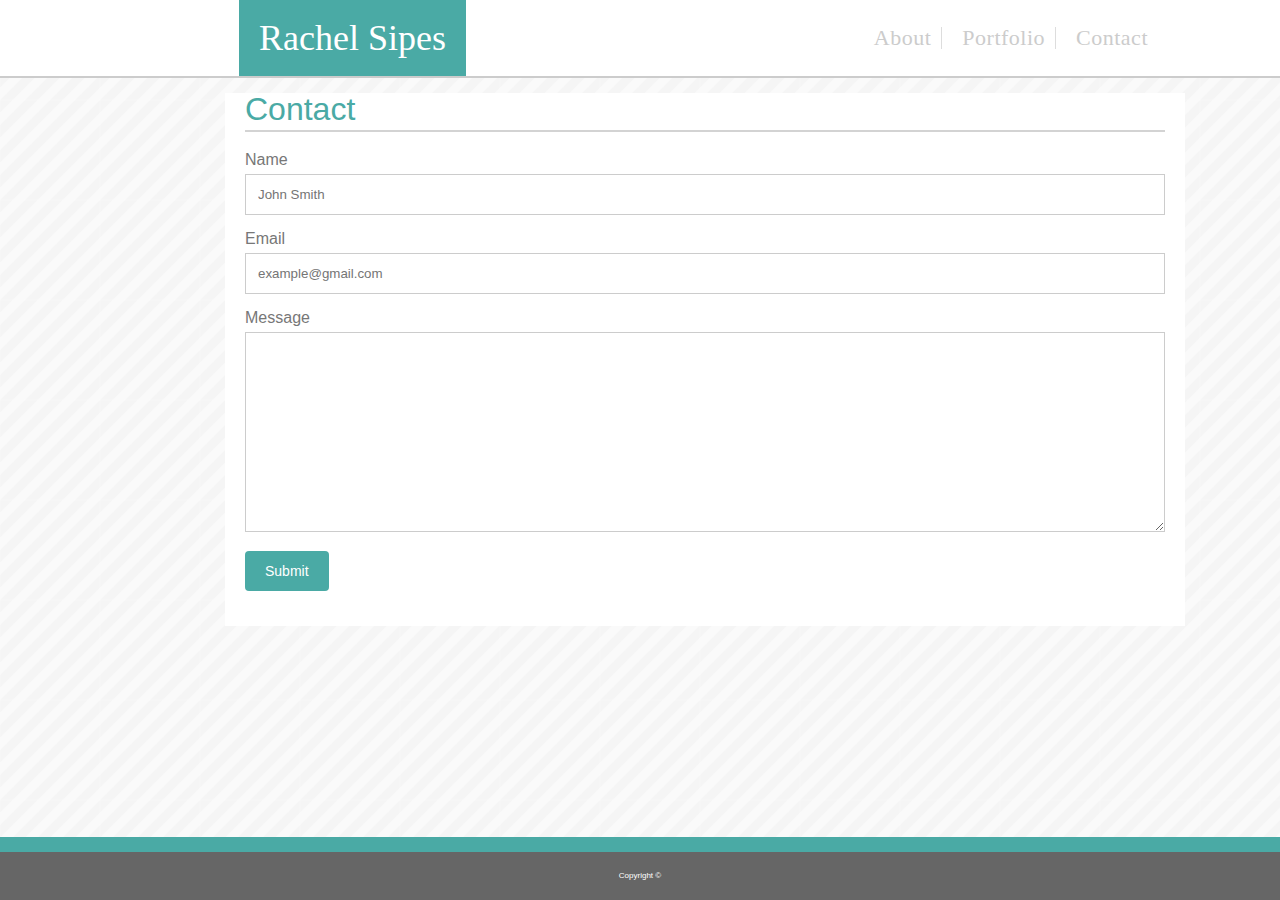
<file: contact.html>
<!DOCTYPE html>
<!--[if lt IE 7]>      <html class="no-js lt-ie9 lt-ie8 lt-ie7"> <![endif]-->
<!--[if IE 7]>         <html class="no-js lt-ie9 lt-ie8"> <![endif]-->
<!--[if IE 8]>         <html class="no-js lt-ie9"> <![endif]-->
<!--[if gt IE 8]><!--> <html class="no-js"> <!--<![endif]-->
<head>
    <meta charset="utf-8">
    <meta http-equiv="X-UA-Compatible" content="IE=edge">
    <title>Contact</title>
    <meta name="description" content="">
    <meta name="viewport" content="width=device-width, initial-scale=1">
    <link rel="stylesheet" href="assets/css/reset.css">
    <link rel="stylesheet" href="assets/css/style.css">
  
</head>
    <body>
        <div class="sticky-footer">
        <header>
            <h1 class="logo">Rachel Sipes</h1>
        <!--Navigation Menu-->
            <nav class="nav">
                <ul>
                    <li><a href="index.html">About</a></li><!--
                    --><li><a href="portfolio.html">Portfolio</a></li><!--
                    --><li><a href="contact.html">Contact</a></li>
                </ul>
            </nav>
        </header>

        <section class="body">
            <!--About Me-->
            <div class="box clearfix">
                <h2 id="about">Contact</h2>
                <div class="container">
                    <form tareget="_blank" action="index.html" method="POST">
                        <label for="name">Name</label>
                        <input type="text" id="name" placeholder="John Smith">

                        <label for="email">Email</label>
                        <input type="text" id="email" placeholder="example@gmail.com">

                        <label for="message">Message</label>
                        <textarea type="text" id="message" style="height:200px">
                        </textarea>

                        <input type="submit" value="Submit">
                    </form>
                </div>
            </div>
        </section>
    </div>
        <!--Footer-->
        <footer class="footer">
            Copyright &copy;
        </footer>
    </body>
</html>
</file>
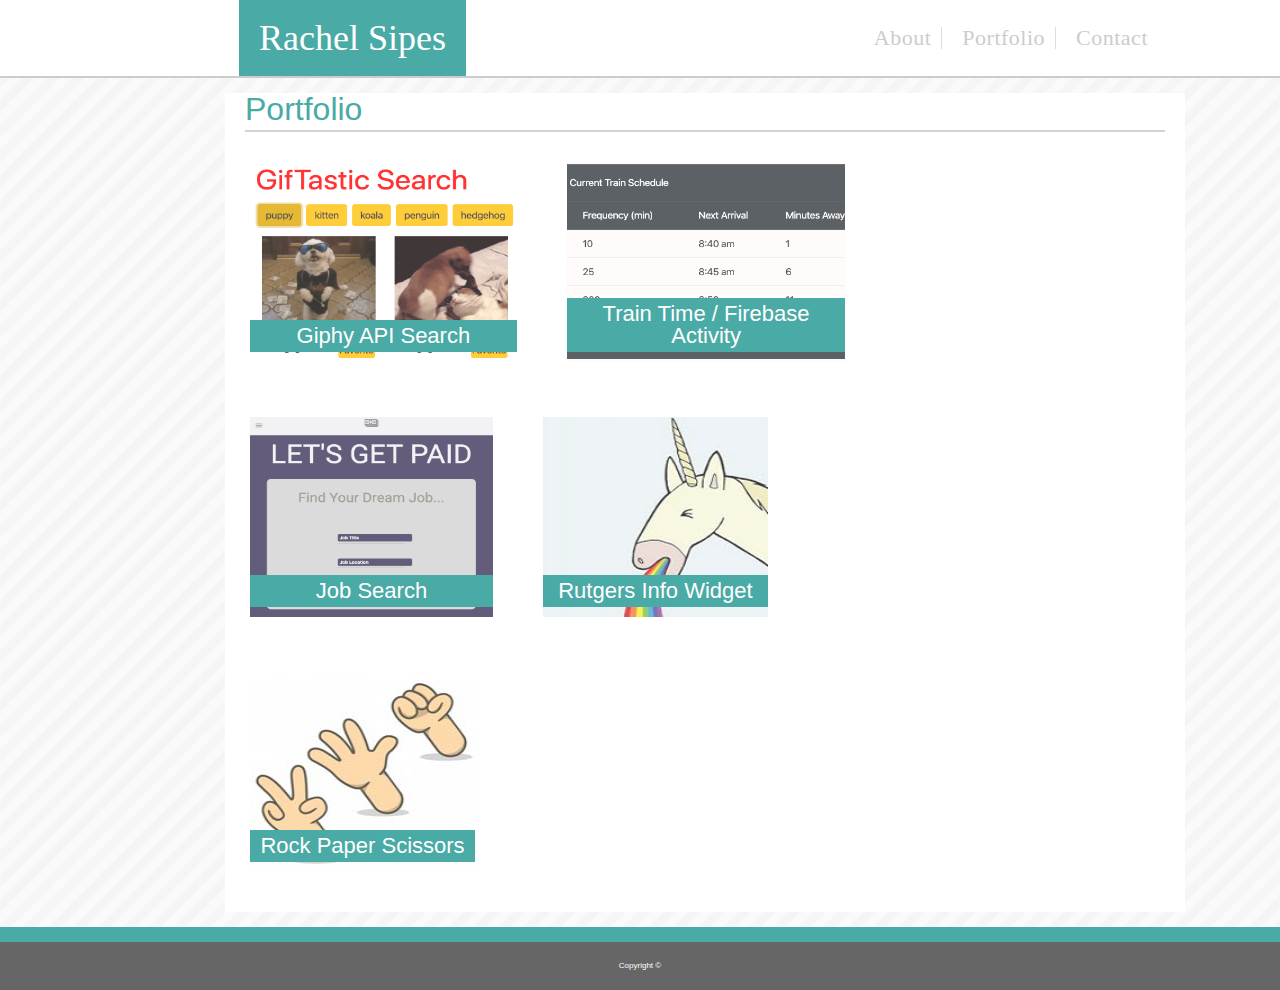
<file: portfolio.html>
<!DOCTYPE html>
<!--[if lt IE 7]>      <html class="no-js lt-ie9 lt-ie8 lt-ie7"> <![endif]-->
<!--[if IE 7]>         <html class="no-js lt-ie9 lt-ie8"> <![endif]-->
<!--[if IE 8]>         <html class="no-js lt-ie9"> <![endif]-->
<!--[if gt IE 8]><!--> <html class="no-js"> <!--<![endif]-->
    <head>
        <meta charset="utf-8">
        <meta http-equiv="X-UA-Compatible" content="IE=edge">
        <title>Rachel Sipes</title>
        <meta name="description" content="">
        <meta name="viewport" content="width=device-width, initial-scale=1">
        <link rel="stylesheet" href="assets/css/reset.css">
        <link rel="stylesheet" href="assets/css/style.css">
      
    </head>
    <body>
        <div class="sticky-footer">
        <!--[if lt IE 7]>
            <p class="browsehappy">You are using an <strong>outdated</strong> browser. Please <a href="#">upgrade your browser</a> to improve your experience.</p>
        <![endif]-->
        <header>
            <h1 class="logo">Rachel Sipes</h1>
        <!--Navigation Menu-->
            <nav class="nav">
                <ul>
                    <li><a href="index.html">About</a></li><!--
                    --><li><a href="portfolio.html">Portfolio</a></li><!--
                    --><li><a href="contact.html">Contact</a></li>
                </ul>
            </nav>
        </header>
        <section class="body">
            <div class="box clearfix">
                <h2 id="about">Portfolio</h2>
                <div class="work grow">
                    <a href="https://sharkrachel.github.io/gif-tastic/" target="_blank"><img src="assets/images/gif-assignment.png" class="port-image" alt="Gif Website">
                    <h3>Giphy API Search</h3></a>
                </div>
                <div class="work grow">
                    <a href="https://sharkrachel.github.io/train-schedule/" target="_blank">
                    <img src="assets/images/train-time.png" class="port-image" alt="Train Time / Firebase Activity">
                    <h3>Train Time / Firebase Activity</h3></a>
                </div>
                <div class="work grow">
                    <a href="https://zuk881.github.io/blue_barracudas/">
                    <img src="assets/images/job-search.png" class="port-image" alt="Job Search">
                    <h3>Job Search</h3></a>
                </div>
                <div class="work grow">
                    <img src="assets/images/widget.png" class="port-image" alt="Unicorn throwing up a rainbow">
                    <h3>Rutgers Info Widget</h3>
                </div>
                <div class="work grow">
                    <img src="assets/images/rockpaperscissors.jpg" class="port-image" alt="Hands signing rock, paper, scissors">
                    <h3>Rock Paper Scissors</h3>
                </div>
            </div>
        </section>
    </div>
        <!--Footer-->
        <footer class="footer">
            Copyright &copy;
        </footer>
    </body>
</html>
</file>
<file: assets/css/style.css>
.clearfix:after {
    visibility: hidden;
    display: block;
    font-size: 0;
    content: " ";
    clear: both;
    height: 0;
  }
  .clearfix { display: inline-block; }
  /* start commented backslash hack \*/
  * html .clearfix { height: 1%; }
  .clearfix { display: block; }
  /* close commented backslash hack */

/*
--------------
CUSTOM STYLES
--------------
*/

body {
    font-family: Arial, Helvetica, sans-serif;
    color: #777777;
}

header {
    background: #ffffff;
    color: #cccccc;
    padding: 27px;
    border-bottom: 2px solid #cccccc;
    font-family: Georgia, 'Times New Roman', Times, serif;
}

.logo {
    background-color: #4aaaa5;
    color: white;
    padding: 20px;
    position: absolute;
    top: 0px;
    left: 239px;
    font-size: 36px;
    font-weight: 600px;
    
}

.nav {
    text-align: right;
    color: #cccccc;
    font-size: 12px;
    font-weight: 400px;
    letter-spacing: .5px;
    margin-right: 85px;


}
  
  .nav li {
    display: inline-block;
    margin: 0 10px;
    vertical-align: top;
    border-right: .5px solid #ddd;
    padding: 0px 10px 0px 0px;
  }
  
  nav ul li:last-of-type {
    border: none;
    padding-right: none;
  }

  .nav li last-child {
    margin-right: 0px;
  }

/*
--------------
LINKS
--------------
*/

a:hover {
    color: #4aaaa5;
}

a {
    color: #cccccc;
    text-decoration: none;
    font-size: 22px;
    font-weight: 600px;
}

/*
-------------
ABOUT ME
-------------
*/

html, body {
    height: 100%;
    margin: 0;
    padding: 0;
}

body {
  background: url("../images/stripes-light.png");
  background-repeat: repeat;
}

.box {
    width: 960px;
    background: white;
    margin: 15px 225px;
    padding-bottom: 15px;
}

#about {
    color: #4aaaa5;
    font-size: 32px;
    font-weight: 800px;
    padding: 0px 0px 5px 0px;
    margin: 0px 20px 0px 20px;
    border-bottom: 2px solid lightgray;
 
}

.photo {
    height: auto;
    width: 132px;
    float: left;
    margin: 20px;
}

.bio {
  margin-top: 20px;
  font-size: 14px;
}

.footer {
    background: #666666;
    left: 0;
    bottom: 0;
    width: 100%;
    text-align: center;
    font-size: 8px;
    padding: 20px;
    color: white;
    border-top: 15px solid #4aaaa5;

}


/* 
-------------
CONTACT PAGE
-------------
*/

input[type=text], select, textarea {
    width: 100%; 
    padding: 12px; 
    border: 1px solid #ccc; 
    box-sizing: border-box; 
    margin-top: 6px; 
    margin-bottom: 16px; 
    margin-right: 5px;
    resize: vertical 
  }
  
  input[type=submit] {
    background-color: #4aaaa5;
    color: white;
    padding: 12px 20px;
    border: none;
    border-radius: 4px;
    cursor: pointer;
    font-size: 14px;
  }
  
  input[type=submit]:hover {
    background-color: #ccc;
  }
  
  .container {
    border-radius: 5px;
    background-color: white;
    padding: 20px;
  }

/* 
-------------
PORTFOLIO
-------------
*/

.port-image {
    width: auto;
    height: 200px;
    margin-top: 10px;
    float: left;
    margin-right: 25px;
}

.work {
    position: relative;
    float: left;
    margin: 20px 25px 25px;
}

.work:nth-child(2n+2) {
    clear: both;
}

.work img {
    min-width: 100%;
    border: 0 none;
    opacity: .8;
}

h3 {
    background-color: #4aaaa5;
    color: white;
    padding: 5px;
    position: absolute;
    bottom: 10px;
    font-size: 22px;
    font-weight: 600px;
    display: block;
    width: 100%;
    text-align: center;
}

.grow { transition: all .2s ease-in-out; }
.grow:hover { transform: scale(1.1); }

html, body {
  height: 100%;
}
body {
  display: flex;
  flex-direction: column;
}
.sticky-footer {
  flex: 1 0 auto;
}
.footer {
  flex-shrink: 0;
}
.footer {
  background: #666666;
  left: 0;
  bottom: 0;
  width: 100%;
  text-align: center;
  font-size: 8px;
  padding: 20px;
  color: white;
  border-top: 15px solid #4aaaa5;

}


/* 
-------------------------
MEDIA QURIES
-------------------------
 */
 @media screen and (max-width:980px) {
  div.box {
    width: 680px;
    margin: 15px 20px;
  }
 .nav {
    margin-right: 10px;
    font-size: 8px;
  }

.logo {
left: 20px;
  }

}

@media screen and (max-width:768px) {
  div.box {
    width: 540px;
    margin: 15px 20px;
  }
 .nav {
    margin-right: 5px;
    padding-right: 5px;
  }

a {
  font-size: 14px;
}

.logo {
  left: 20px;
  padding: 16px;

  }

.photo {
  width: 210px;
  height: auto;
}


}

@media screen and (max-width:640px) {
  div.box {
    width: 480px;
    margin: 15px 20px;
  }

    .photo {
      width: 220px;
      height: auto;
      float: none;
    }
    .nav {
      width: 100%;
      margin-top: 20px;
      margin-bottom: 0px;
      text-align: center;

    }
    .logo {
      width: 100%;
      padding: 0;
      margin: 0;
      text-align: center;
      position: static;
 
    }
    header {
      padding: 0px;
      text-align: center;
    }
  }
</file>
